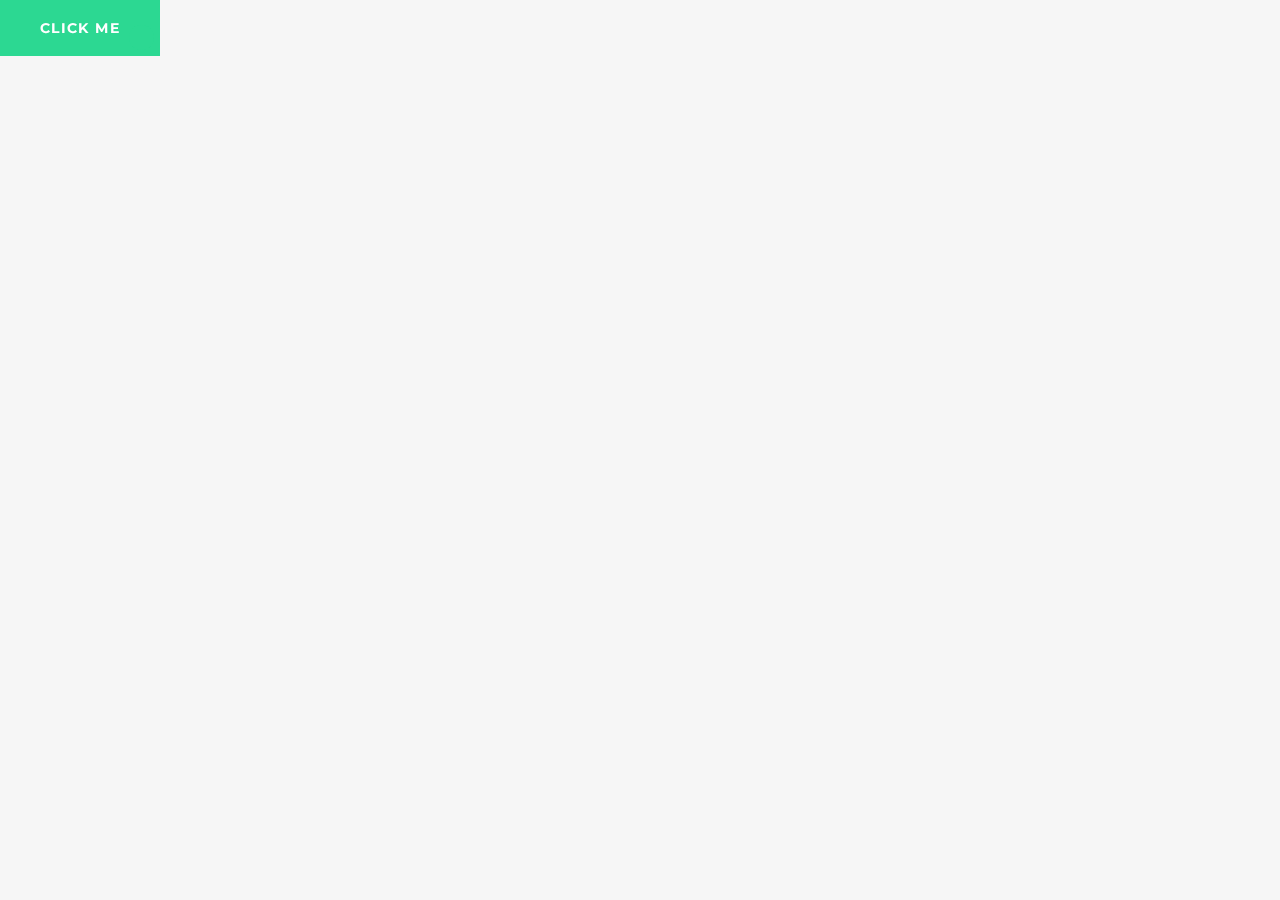
<file: coolButton/index.html>
<!DOCTYPE html>
<html lang="en" class="no-js">
	<head>
		<meta charset="UTF-8" />
		<meta http-equiv="X-UA-Compatible" content="IE=edge">
		<meta name="viewport" content="width=device-width, initial-scale=1">
		<link rel="stylesheet" type="text/css" href="css/normalize.css" />
		<link rel="stylesheet" type="text/css" href="css/main.css" />
		<link href='https://fonts.googleapis.com/css?family=Montserrat' rel='stylesheet' type='text/css'>
	</head>
	<body>
					<button id="component-1" class="button button--1">
						Click me
						<span class="button__container">
							<span class="circle top-left"></span>
							<span class="circle top-left"></span>
							<span class="circle top-left"></span>
							<span class="button__bg"></span>
							<span class="circle bottom-right"></span>
							<span class="circle bottom-right"></span>
							<span class="circle bottom-right"></span>
						</span>
					</button>
				</section>
		<!-- /container -->
		<script src="js/TweenMax.min.js"></script>
		<script src="js/main.js"></script>
	</body>
</html>
</file>
<file: coolButton/css/main.css>
@font-face {
  font-family: 'codropsicons';
  font-weight: normal;
  font-style: normal;
  src: url("../fonts/codropsicons/codropsicons.eot");
  src: url("../fonts/codropsicons/codropsicons.eot?#iefix") format("embedded-opentype"), url("../fonts/codropsicons/codropsicons.woff") format("woff"), url("../fonts/codropsicons/codropsicons.ttf") format("truetype"), url("../fonts/codropsicons/codropsicons.svg#codropsicons") format("svg"); }
*,
*:after,
*:before {
  -webkit-box-sizing: border-box;
  box-sizing: border-box; }

.clearfix:before,
.clearfix:after {
  content: '';
  display: table; }

.clearfix:after {
  clear: both; }

body {
  font-family: Avenir, 'Helvetica Neue', 'Lato', 'Segoe UI', Helvetica, Arial, sans-serif;
  color: #222;
  background: #f6f6f6;
  -webkit-font-smoothing: antialiased;
  -moz-osx-font-smoothing: grayscale; }

a {
  text-decoration: none;
  color: #aaa;
  outline: none; }

a:hover,
a:focus {
  color: #333; }

.container {
  position: relative;
  overflow: hidden; }

.hidden {
  position: absolute;
  overflow: hidden;
  width: 0;
  height: 0;
  pointer-events: none; }

.github-corner {
  cursor: pointer; }

.github-corner:hover .octo-arm {
  -webkit-animation: octocat-wave 560ms ease-in-out;
  animation: octocat-wave 560ms ease-in-out; }

@-webkit-keyframes octocat-wave {
  0%,
	100% {
    -webkit-transform: rotate(0);
    transform: rotate(0); }
  20%,
	60% {
    -webkit-transform: rotate(-25deg);
    transform: rotate(-25deg); }
  40%,
	80% {
    -webkit-transform: rotate(10deg);
    transform: rotate(10deg); } }
@keyframes octocat-wave {
  0%,
	100% {
    -webkit-transform: rotate(0);
    transform: rotate(0); }
  20%,
	60% {
    -webkit-transform: rotate(-25deg);
    transform: rotate(-25deg); }
  40%,
	80% {
    -webkit-transform: rotate(10deg);
    transform: rotate(10deg); } }
@media (max-width: 500px) {
  .github-corner:hover .octo-arm {
    -webkit-animation: none;
    animation: none; }

  .github-corner .octo-arm {
    -webkit-animation: octocat-wave 560ms ease-in-out;
    animation: octocat-wave 560ms ease-in-out; } }
/* Header */
.codrops-header {
  padding: 2em 10vw 8em; }

.codrops-header h1 {
  font-size: 4em;
  line-height: 0.9;
  letter-spacing: -0.05em;
  margin: 0.5em 0 0; }

.codrops-header h1 span {
  font-size: 0.25em;
  display: block;
  padding: 0.5em 0 0 0.15em;
  line-height: 1.5;
  color: #999;
  letter-spacing: 15px;
  text-transform: uppercase; }

/* Top Navigation Style */
.codrops-links {
  position: relative;
  display: inline-block;
  text-align: center;
  white-space: nowrap; }

.codrops-links::after {
  content: '';
  position: absolute;
  top: 0;
  left: 50%;
  width: 1px;
  height: 100%;
  background: rgba(0, 0, 0, 0.1);
  -webkit-transform: rotate3d(0, 0, 1, 22.5deg);
  transform: rotate3d(0, 0, 1, 22.5deg); }

.codrops-icon {
  display: inline-block;
  width: 1.5em;
  margin: 0.5em;
  padding: 0em 0;
  text-decoration: none; }

.codrops-icon span {
  display: none; }

.codrops-icon:before {
  font-family: 'codropsicons';
  font-weight: normal;
  font-style: normal;
  font-variant: normal;
  line-height: 1;
  margin: 0 5px;
  text-transform: none;
  speak: none;
  -webkit-font-smoothing: antialiased; }

.codrops-icon--drop:before {
  content: '\e001';
  color: #09c; }

.codrops-icon--prev:before {
  content: '\e004'; }

/* Demo links */
.codrops-demos {
  margin: 2em 0 0; }

.codrops-demos a {
  display: inline-block;
  margin: 0 0.5em; }

.codrops-demos a.current-demo {
  color: #333; }

/* Content */
.content {
  width: 100%;
  text-align: center;
  display: -webkit-box;
  display: -moz-box;
  display: box;
  display: -webkit-flex;
  display: -moz-flex;
  display: -ms-flexbox;
  display: flex;
  -webkit-box-pack: center;
  -moz-box-pack: center;
  box-pack: center;
  -webkit-justify-content: center;
  -moz-justify-content: center;
  -ms-justify-content: center;
  -o-justify-content: center;
  justify-content: center;
  -ms-flex-pack: center;
  -webkit-box-align: center;
  -moz-box-align: center;
  box-align: center;
  -webkit-align-items: center;
  -moz-align-items: center;
  -ms-align-items: center;
  -o-align-items: center;
  align-items: center;
  -ms-flex-align: center;
  -webkit-box-lines: multiple;
  -moz-box-lines: multiple;
  box-lines: multiple;
  -webkit-flex-wrap: wrap;
  -moz-flex-wrap: wrap;
  -ms-flex-wrap: wrap;
  flex-wrap: wrap; }

/* Related demos */
.content--related {
  font-weight: bold;
  text-align: center;
  display: block;
  color: #f6f6f6;
  background: #222;
  padding: 5em 1em; }

.media-item {
  display: inline-block;
  padding: 1em;
  vertical-align: top;
  -webkit-transition: color 0.3s;
  transition: color 0.3s; }

.media-item__img {
  max-width: 100%;
  opacity: 0.3;
  -webkit-transition: opacity 0.3s;
  transition: opacity 0.3s; }

.media-item:hover .media-item__img,
.media-item:focus .media-item__img {
  opacity: 1; }

.media-item__title {
  font-size: 1em;
  margin: 0;
  padding: 0.5em; }

.media-item:hover .media-item__title,
.media-item:focus .media-item__title {
  color: #fff; }

.section {
  min-height: 400px;
  width: calc(50% - 20vw);
  min-width: 300px;
  height: 50vh;
  margin: 0 10vw;
  display: -webkit-box;
  display: -moz-box;
  display: box;
  display: -webkit-flex;
  display: -moz-flex;
  display: -ms-flexbox;
  display: flex;
  -webkit-box-flex: none;
  -moz-box-flex: none;
  box-flex: none;
  -webkit-flex: none;
  -moz-flex: none;
  -ms-flex: none;
  flex: none;
  -webkit-box-orient: vertical;
  -moz-box-orient: vertical;
  box-orient: vertical;
  -webkit-box-direction: normal;
  -moz-box-direction: normal;
  box-direction: normal;
  -webkit-flex-direction: column;
  -moz-flex-direction: column;
  flex-direction: column;
  -ms-flex-direction: column;
  -webkit-box-align: center;
  -moz-box-align: center;
  box-align: center;
  -webkit-align-items: center;
  -moz-align-items: center;
  -ms-align-items: center;
  -o-align-items: center;
  align-items: center;
  -ms-flex-align: center; }

.safari-warning {
  display: none;
  color: #ff6e00; }
  .safari .safari-warning {
    display: block; }

.section__title {
  font-size: 5em;
  font-weight: 900;
  letter-spacing: -0.05em;
  margin: 0 0 1em 0;
  color: #ddd;
  position: relative;
  text-align: left;
  width: 100%; }

.section__title::before {
  content: '';
  position: absolute;
  top: 1.15em;
  width: 40%;
  height: 0.1em;
  background: #ddd;
  left: 0; }

h5 {
  margin-top: 6em;
  margin-bottom: -4em; }

@media screen and (max-width: 40em) {
  .codrops-header {
    padding: 2em 3vw; }

  .codrops-header h1 {
    font-size: 2.8em; }

  .section {
    margin: 0;
    width: 100%;
    padding: 0 3vw; } }
.svg-filters {
  position: absolute;
  visibility: hidden;
  width: 1px;
  height: 1px; }

.button--1, .button--1 .button__bg, .button--2, .button--4, .button--4 .button__bg, .button--5, .button--6, .button--7, .button--8, .button--9, .button--10 {
  -webkit-font-smoothing: antialiased;
  background-color: #222;
  border: none;
  display: inline-block;
  font-family: 'Montserrat', sans-serif;
  font-size: 0.85em;
  font-weight: 700;
  text-decoration: none;
  user-select: none;
  letter-spacing: 0.1em;
  color: white;
  padding: 20px 40px;
  text-transform: uppercase;
  -webkit-transition: background-color 0.1s ease-out;
  -moz-transition: background-color 0.1s ease-out;
  transition: background-color 0.1s ease-out; }
  .button--1:hover, .button--1 .button__bg:hover, .button--2:hover, .button--4:hover, .button--4 .button__bg:hover, .button--5:hover, .button--6:hover, .button--7:hover, .button--8:hover, .button--9:hover, .button--10:hover {
    background-color: #2CD892;
    color: #fff; }
  .button--1:focus, .button--1 .button__bg:focus, .button--2:focus, .button--4:focus, .button--4 .button__bg:focus, .button--5:focus, .button--6:focus, .button--7:focus, .button--8:focus, .button--9:focus, .button--10:focus {
    outline: none;
    color: #fff; }

.safari .button, .safari
.button__bg {
  -webkit-filter: none !important;
  filter: none !important; }

.button--1 {
  position: relative;
  background: none;
  z-index: 0; }
  .button--1:hover {
    background: none; }
  .button--1:hover .circle {
    background: #2CD892; }
  .button--1:hover .button__bg {
    background: #2CD892; }
  .button--1 .button__container {
    position: absolute;
    display: block;
    width: 200%;
    height: 400%;
    top: -150%;
    left: -50%;
    pointer-events: none;
    z-index: -1;
    -webkit-transform: translateZ(0);
    -moz-transform: translateZ(0);
    -ms-transform: translateZ(0);
    -o-transform: translateZ(0);
    transform: translateZ(0);
    -webkit-transition: all 0.1s ease-out;
    -moz-transition: all 0.1s ease-out;
    transition: all 0.1s ease-out; }
  .button--1 .button__bg, .button--1 .circle {
    -webkit-animation: hue-rotate 10s linear infinite;
    -moz-animation: hue-rotate 10s linear infinite;
    animation: hue-rotate 10s linear infinite; }
  .button--1 .button__bg {
    position: absolute;
    width: 50%;
    height: 25%;
    top: 50%;
    left: 25%;
    -webkit-transform: translateY(-50%);
    -moz-transform: translateY(-50%);
    -ms-transform: translateY(-50%);
    -o-transform: translateY(-50%);
    transform: translateY(-50%); }
  .button--1 .circle {
    position: absolute;
    width: 25px;
    height: 25px;
    border-radius: 15px;
    background: #222;
    -webkit-transition: background-color 0.1s ease-out;
    -moz-transition: background-color 0.1s ease-out;
    transition: background-color 0.1s ease-out; }
    .button--1 .circle.top-left {
      top: 40%;
      left: 27%; }
    .button--1 .circle.bottom-right {
      bottom: 40%;
      right: 27%; }

.button--2 {
  outline: 90px solid transparent !important;
  position: relative;
  z-index: 0;
  background-color: transparent; }
  .button--2 .left, .button--2 .right {
    position: absolute;
    width: 25px;
    height: 25px;
    border-radius: 15px;
    background: #222;
    -webkit-transition: background 0.1s ease-out;
    -moz-transition: background 0.1s ease-out;
    transition: background 0.1s ease-out;
    top: 50%;
    margin-top: -12px;
    z-index: -2; }
    .button--2 .left.left, .button--2 .right.left {
      left: 0; }
    .button--2 .left.right, .button--2 .right.right {
      right: 0; }
  .button--2 .button__bg {
    content: "";
    background: #222;
    position: absolute;
    top: 0;
    left: 0;
    right: 0;
    bottom: 0;
    z-index: -1;
    -webkit-transition: background 0.1s ease-out;
    -moz-transition: background 0.1s ease-out;
    transition: background 0.1s ease-out; }
  .button--2:hover {
    background-color: transparent; }
    .button--2:hover:before, .button--2:hover span {
      background-color: #2CD892; }

.button--4 {
  position: relative;
  z-index: 1;
  width: 80px;
  height: 80px;
  line-height: 80px;
  padding: 0;
  background: none; }
  .button--4:hover {
    background: none; }
  .button--4:focus {
    outline: none; }
  .button--4:active .button__bg {
    transform: scale(0.8); }
  .button--4 .button__bg {
    position: absolute;
    top: 0;
    left: 0;
    width: 100%;
    height: 100%;
    outline: 90px solid transparent !important;
    padding: 0;
    border-radius: 100px;
    -webkit-transform: translateZ(0);
    -moz-transform: translateZ(0);
    -ms-transform: translateZ(0);
    -o-transform: translateZ(0);
    transform: translateZ(0);
    background: none;
    font-weight: bold;
    z-index: -2;
    -webkit-transition: all 0.1s ease-out;
    -moz-transition: all 0.1s ease-out;
    transition: all 0.1s ease-out; }
    .button--4 .button__bg:hover {
      background: none; }
  .button--4 .blob {
    position: absolute;
    top: 0;
    left: 0;
    right: 0;
    bottom: 0;
    margin: auto;
    width: 100%;
    height: 100%;
    border-radius: 70px;
    opacity: 0.3;
    background: #222;
    -webkit-transition: background 0.1s ease-out;
    -moz-transition: background 0.1s ease-out;
    transition: background 0.1s ease-out;
    z-index: -1;
    pointer-events: none; }
    .button--4 .blob:first-child {
      opacity: 1; }
    .button--4 .blob:nth-child(n+2) {
      width: 100%;
      height: 100%; }

.button--5 {
  transform: translateZ(0);
  outline: 90px solid transparent !important; }

.button--6 {
  transform: translateZ(0);
  outline: 90px solid transparent !important; }

.button--7 {
  transform: translateZ(0);
  outline: 90px solid transparent !important; }

.button--8 {
  position: relative;
  z-index: 1;
  outline: 10px solid #F6F6F6 !important;
  background: #F6F6F6;
  border: 2px solid #000;
  color: #000; }
  .button--8:focus {
    color: #222; }
  .button--8:hover {
    background: #F6F6F6;
    border-color: #2CD892;
    color: #2CD892; }

.button--9 {
  -webkit-transition: all 0.45s ease-out;
  -moz-transition: all 0.45s ease-out;
  transition: all 0.45s ease-out;
  background-image: -webkit-radial-gradient(60% 20%, circle, #FF6023 0%, #DA305D);
  background-image: radial-gradient(  circle at 60% 20%, #FF6023 0%, #DA305D);
  box-shadow: 0 0 0 20px #f6f6f6;
  border-radius: 80px;
  color: #FFF;
  width: 80px;
  height: 80px;
  line-height: 80px;
  padding: 0; }
  .button--9:focus {
    color: #FFF; }
  .button--9:hover {
    background-image: -webkit-radial-gradient(60% 20%, circle, #FF6023 0%, #DA305D);
    background-image: radial-gradient(  circle at 60% 20%, #FF6023 0%, #DA305D);
    color: #FFF; }

.button--10 {
  position: relative;
  background: none;
  z-index: 0;
  width: 135px; }
  .button--10:hover {
    background: none; }
  .button--10:hover .button__bg {
    background: #2CD892; }
  .button--10 .button__bg {
    transform: translateZ(0);
    outline: 90px solid transparent !important;
    background: #222;
    position: absolute;
    top: 0;
    left: 0;
    right: 0;
    bottom: 0;
    z-index: -1;
    -webkit-transition: background 0.1s ease-out;
    -moz-transition: background 0.1s ease-out;
    transition: background 0.1s ease-out;
    border-radius: 40px; }

@keyframes hue-rotate {
  from {
    -webkit-filter: hue-rotate(0);
    -moz-filter: hue-rotate(0);
    -ms-filter: hue-rotate(0);
    filter: hue-rotate(0); }
  to {
    -webkit-filter: hue-rotate(360deg);
    -moz-filter: hue-rotate(360deg);
    -ms-filter: hue-rotate(360deg);
    filter: hue-rotate(360deg); } }

/*# sourceMappingURL=main.css.map */
</file>
